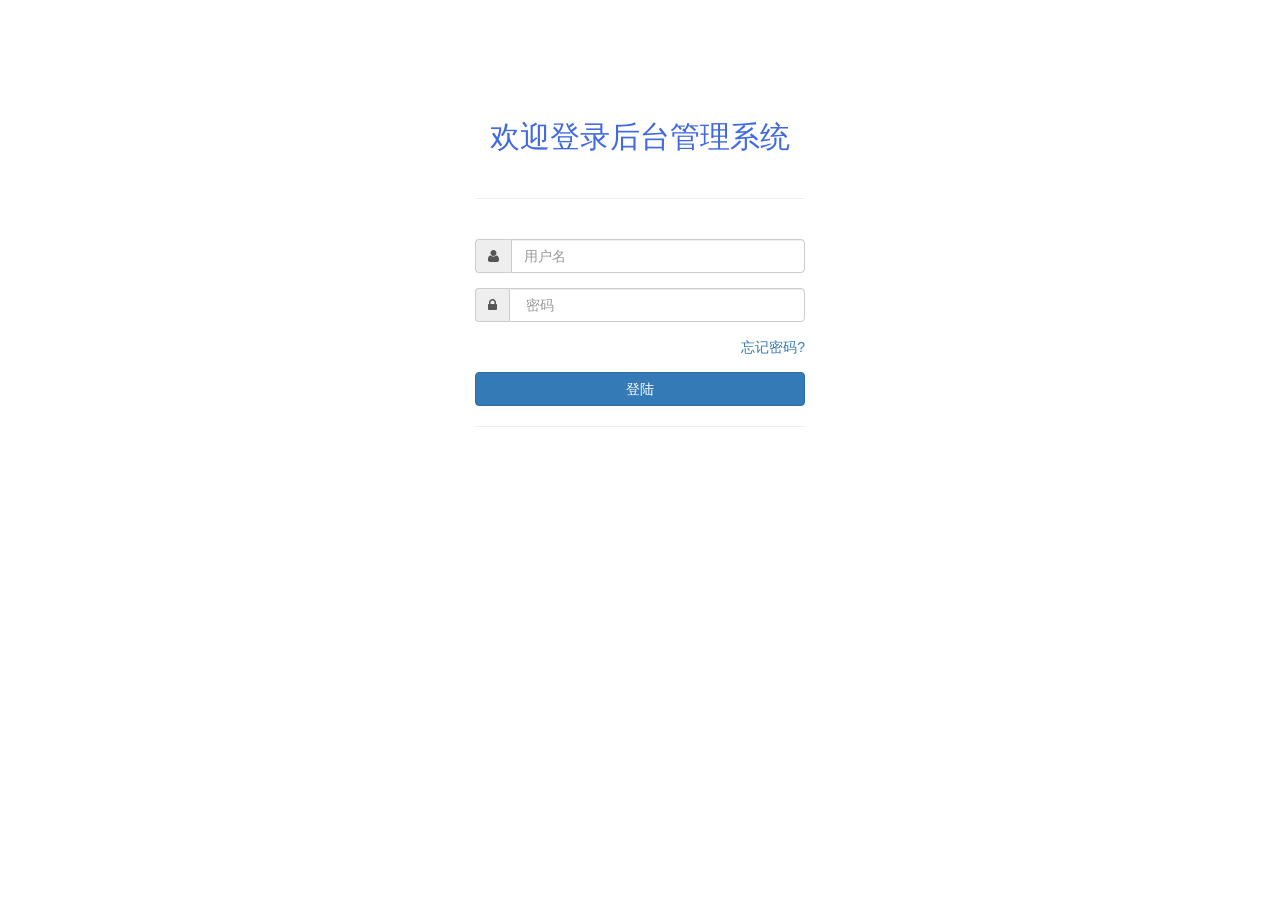
<file: springboot/src/main/resources/static/end/page/login.html>
﻿<!DOCTYPE html>
<html xmlns="http://www.w3.org/1999/xhtml">
<head>
    <meta charset="utf-8"/>
    <meta name="viewport" content="width=device-width, initial-scale=1.0"/>
    <title>登陆页面</title>

    <link href="../css/bootstrap.min.css" rel="stylesheet"/>
    <link href="../css/font-awesome.css" rel="stylesheet"/>

    <style>
        [v-cloak] {
            display: none;
        }
    </style>
</head>
<body style="background-color: #fff;">
<div id="app" class="container" v-cloak>
    <div class="row text-center " style="padding-top:100px;">
        <div class="col-md-12">
           <h2 style="color: RoyalBlue">欢迎登录后台管理系统</h2>
        </div>
    </div>
    <div class="row ">

        <div class="col-md-4 col-md-offset-4 col-sm-6 col-sm-offset-3 col-xs-10 col-xs-offset-1">

            <div class="panel-body">
                <form role="form">
                    <hr/>
                    <br/>
                    <div class="form-group input-group">
                        <span class="input-group-addon"><i class="fa fa-user"></i></span>
                        <input type="text" class="form-control" v-model="user.name" placeholder="用户名"/>
                    </div>
                    <div class="form-group input-group">
                        <span class="input-group-addon"><i class="fa fa-lock"></i></span>
                        <input type="password" class="form-control" v-model="user.password" placeholder=" 密码"/>
                    </div>
                    <div class="form-group">
                        <label class="checkbox-inline">

                        </label>
                        <span class="pull-right">
                               <a href="javascript:void(0)" @click="reset">忘记密码?</a>
                        </span>
                    </div>

                    <div style="text-align: center">
                        <a href="javascript:void(0)" @click="login" class="btn btn-primary" style="width: 100%">登陆</a>
                    </div>
                    <hr/>
<!--                    <div style="text-align: center">-->
<!--                        未注册 ? <a href="register.html">点击这里 </a>-->
<!--                    </div>-->

                </form>
            </div>

        </div>
    </div>
</div>

<script src="../js/vue2.6.11/vue.min.js"></script>
<script src="../js/vue2.6.11/axios.js"></script>

<script>
    new Vue({
        el: "#app",
        data: {
            user: {
                name: "",
                password: "",
                level: null
            }
        },
        created: function () {

        },
        methods: {
            login() {
                if (!this.user.name) {
                    alert("请输入用户名");
                    return;
                }
                if (!this.user.password) {
                    alert("请输入密码");
                    return;
                }
                axios.post('/login', this.user).then(res => {
                    if(res.data.code === '0') {
                        localStorage.setItem('user', JSON.stringify(res.data.data));
                        if (res.data.level === 3) {
                            location.href = '/front/index.html';
                        } else {
                            location.href = '/end/page/index.html';
                        }
                    } else {
                        alert(res.data.msg);
                    }
                });
            },
            reset() {
                if (!this.user.name) {
                    alert("请输入用户名");
                    return;
                }
                if (!this.user.level) {
                    alert("请选择角色");
                    return;
                }
                axios.post('/resetPassword', this.user).then(res => {
                    if(res.data.code === '0') {
                        alert("重置密码成功，密码重置为：123456")
                    } else {
                        alert(res.data.msg);
                    }
                });
            }
        }
    });
</script>
</body>
</html>
</file>
